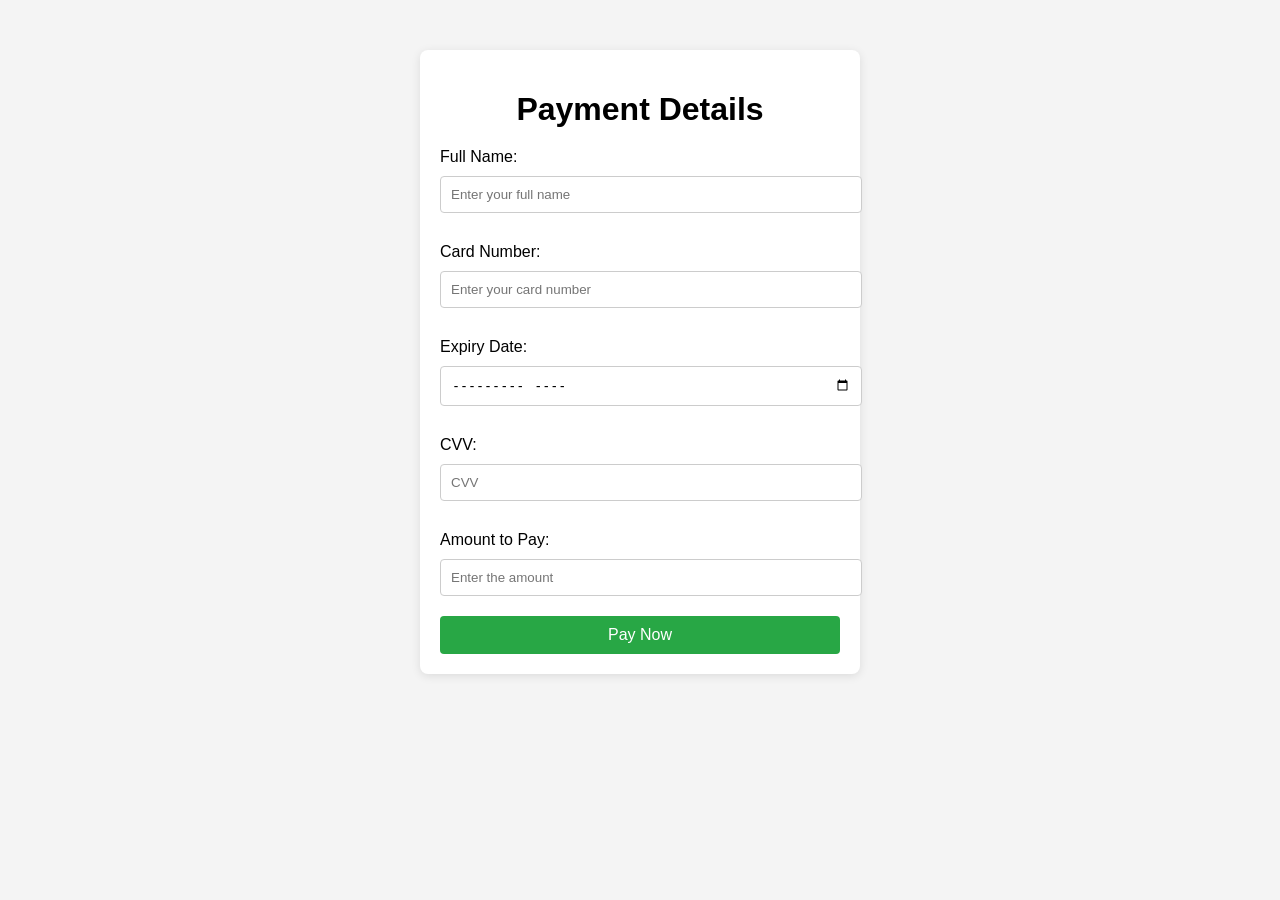
<file: payment.html>
<!DOCTYPE html>
<html lang="en">
<head>
    <meta charset="UTF-8">
    <meta name="viewport" content="width=device-width, initial-scale=1.0">
    <title>Vehicle Sharing - Payment</title>
    <link rel="stylesheet" href="pstyles.css">
</head>
<body>
    <div class="payment-form">
        <h1>Payment Details</h1>
        <form id="paymentForm">
            <label for="fullName">Full Name:</label>
            <input type="text" id="fullName" name="fullName" placeholder="Enter your full name" required>

            <label for="cardNumber">Card Number:</label>
            <input type="text" id="cardNumber" name="cardNumber" placeholder="Enter your card number" required maxlength="16" pattern="\d{16}" title="Please enter a valid 16-digit card number">

            <label for="expiryDate">Expiry Date:</label>
            <input type="month" id="expiryDate" name="expiryDate" required>

            <label for="cvv">CVV:</label>
            <input type="text" id="cvv" name="cvv" placeholder="CVV" required maxlength="3" pattern="\d{3}" title="Please enter a valid 3-digit CVV">

            <label for="amount">Amount to Pay:</label>
            <input type="number" id="amount" name="amount" placeholder="Enter the amount" required min="1">

            <button type="submit">Pay Now</button>
        </form>
    </div>

    <div class="confirmation" id="confirmation" style="display:none;">
        <h2>Payment Successful!</h2>
        <p id="confirmationMessage"></p>
    </div>

    <script src="pscript.js"></script>
</body>
</html>
</file>
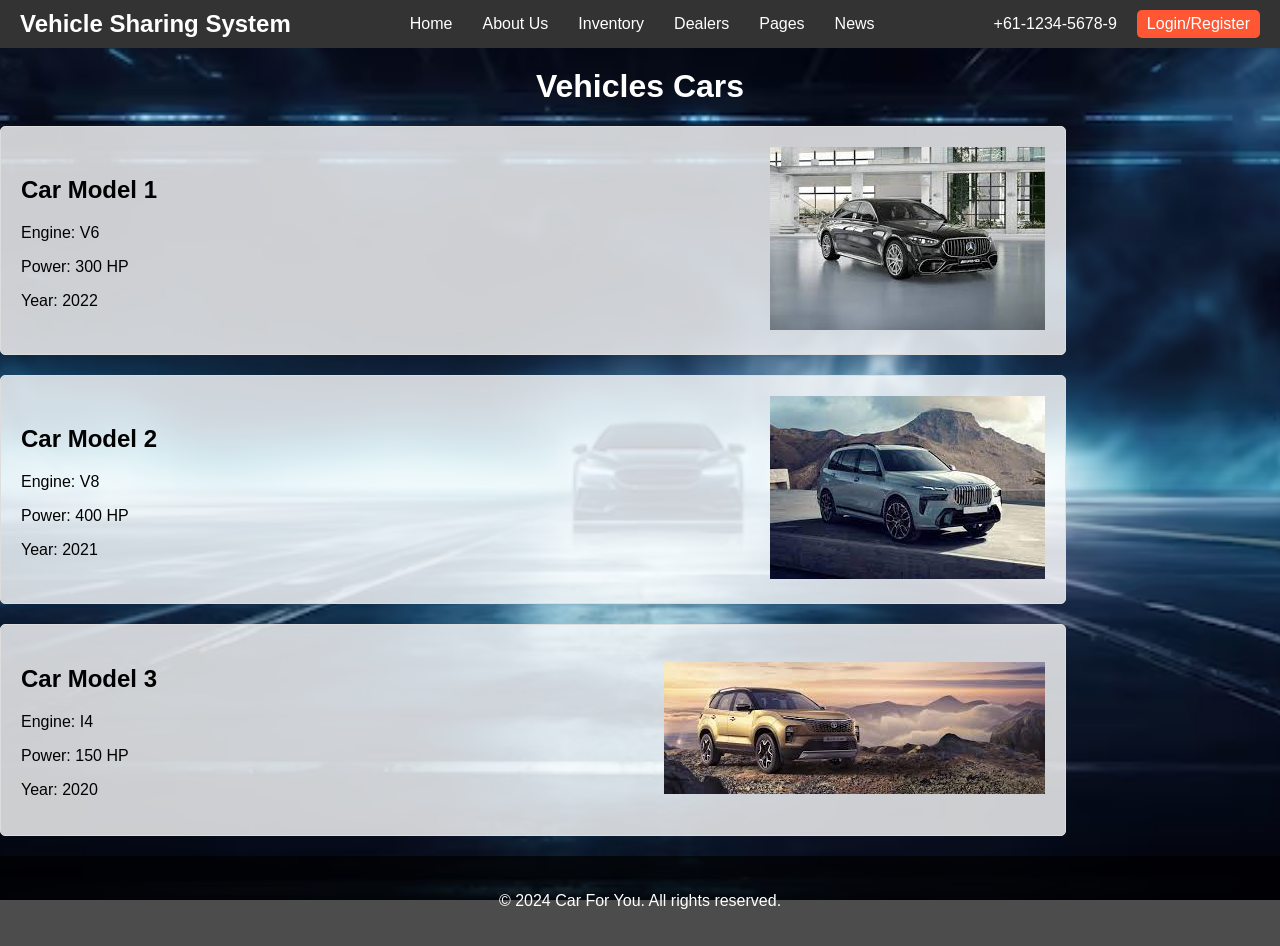
<file: vehicles.html>
<!DOCTYPE html>
<html lang="en">
<head>
    <meta charset="UTF-8">
    <meta name="viewport" content="width=device-width, initial-scale=1.0">
    <title>Available Vehicles</title>
    <link rel="stylesheet" href="vstyles.css">
</head>
<body>
    <header>
        <div class="logo">Vehicle Sharing System</div>
        <nav>
            <ul>
                <li><a href="main.html">Home</a></li>
                <li><a href="#">About Us</a></li>
                <li><a href="#">Inventory</a></li>
                <li><a href="#">Dealers</a></li>
                <li><a href="#">Pages</a></li>
                <li><a href="#">News</a></li>
            </ul>
        </nav>
        <div class="contact-info">
            <span>+61-1234-5678-9</span>
            <a href="Login_page.html" class="login">Login/Register</a>
        </div>
    </header>
    <main>
        <h1>Vehicles Cars</h1>
        <div class="car-list">
            <div class="car-item">
                <div class="car-details">
                    <h2>Car Model 1</h2>
                    <p>Engine: V6</p>
                    <p>Power: 300 HP</p>
                    <p>Year: 2022</p>
                </div>
            <a href="booking.html" class="book"><div class="car-image"><img src="car1.jpeg" alt="Car 1"></div></a>
            </div>
            <div class="car-item">
                <div class="car-details">
                    <h2>Car Model 2</h2>
                    <p>Engine: V8</p>
                    <p>Power: 400 HP</p>
                    <p>Year: 2021</p>
                </div>
            <a href="booking.html" class="book"><div class="car-image"><img src="car2.jpeg" alt="Car 2"></div></a>
            </div>
            <div class="car-item">
                <div class="car-details">
                    <h2>Car Model 3</h2>
                    <p>Engine: I4</p>
                    <p>Power: 150 HP</p>
                    <p>Year: 2020</p>
                </div>
                <a href="booking.html" class="book"><div class="car-image"><img src="car3.jpeg" alt="Car 3"></div></a>
            </div>
            <!-- Add more car items as needed -->
        </div>
    </main>
    <footer>
        <p>&copy; 2024 Car For You. All rights reserved.</p>
    </footer>
</body>
</html>
</file>
<file: pstyles.css>
body {
    font-family: Arial, sans-serif;
    background-color: #f4f4f4;
    margin: 0;
    padding: 0;
}

.payment-form {
    max-width: 400px;
    margin: 50px auto;
    background-color: #fff;
    padding: 20px;
    border-radius: 8px;
    box-shadow: 0 2px 10px rgba(0, 0, 0, 0.1);
}

.payment-form h1 {
    text-align: center;
    margin-bottom: 20px;
}

label {
    display: block;
    margin: 10px 0 5px;
}

input {
    width: 100%;
    padding: 10px;
    margin: 5px 0 20px;
    border: 1px solid #ccc;
    border-radius: 4px;
}

button {
    width: 100%;
    background-color: #28a745;
    color: white;
    padding: 10px;
    border: none;
    border-radius: 4px;
    cursor: pointer;
    font-size: 16px;
}

button:hover {
    background-color: #218838;
}

.confirmation {
    text-align: center;
    margin: 50px auto;
    background-color: #dff0d8;
    padding: 20px;
    border-radius: 8px;
    box-shadow: 0 2px 10px rgba(0, 0, 0, 0.1);
    max-width: 400px;
}
</file>
<file: vstyles.css>
body {
    font-family: Arial, sans-serif;
    margin: 0;
    padding: 0;
    background: url('car.avif') no-repeat center center fixed;
    background-size: cover;
}

header {
    background-color: #333;
    color: white;
    display: flex;
    justify-content: space-between;
    align-items: center;
    padding: 10px 20px;
}

header .logo {
    font-size: 24px;
    font-weight: bold;
}

nav ul {
    list-style: none;
    display: flex;
    margin: 0;
    padding: 0;
}

nav ul li {
    margin: 0 15px;
}

nav ul li a {
    color: white;
    text-decoration: none;
}

.contact-info {
    display: flex;
    align-items: center;
}

.contact-info span {
    margin-right: 20px;
}

.login {
    background-color: #ff5733;
    padding: 5px 10px;
    border-radius: 5px;
    color: white;
    text-decoration: none;
}

.car-item {
    background-color: rgba(255, 255, 255, 0.8); /* Slightly transparent white background */
    border: 1px solid #ddd;
    border-radius: 5px;
    width: 80%;
    margin: 20px 0;
    padding: 20px;
    display: flex;
    justify-content: space-between;
    align-items: center;
}

h1 {
    text-align: center;
    color: white; /* Ensures the heading is readable */
    margin-top: 20px;
}

footer {
    text-align: center;
    padding: 20px 0;
    background-color: rgba(0, 0, 0, 0.7); /* Darken footer background */
    color: white;
}
</file>
